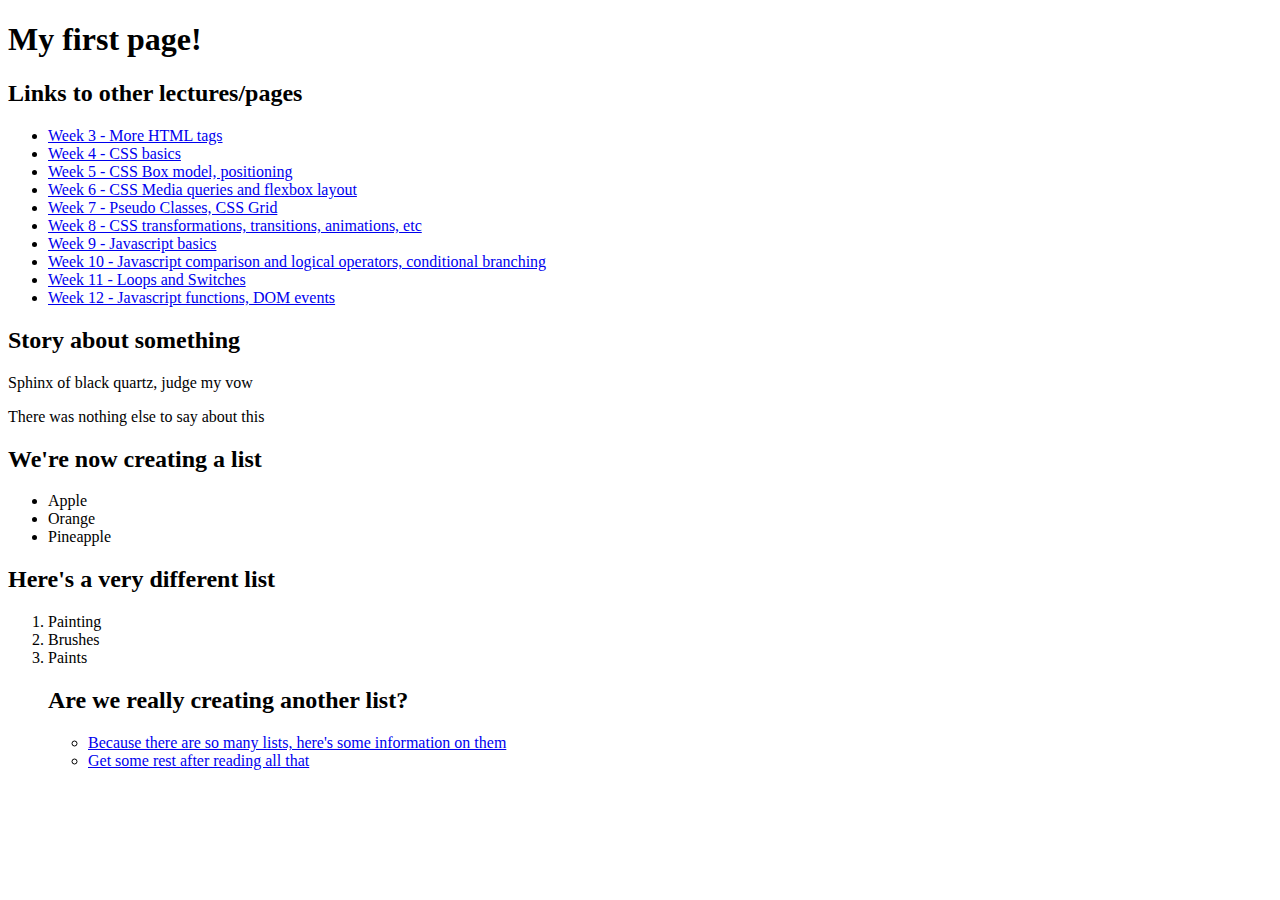
<file: index.html>
<!DOCTYPE html>
<html lang="en">
<head>
    <meta charset="UTF-8">
    <meta name="viewport" content="width=device-width, initial-scale=1.0">
    <title>My first web page</title>
</head>
<body>
   <h1>My first page!</h1> 
   <h2>Links to other lectures/pages</h2>
   <ul>
    <li> <a href="week3.html" target="_blank">Week 3 - More HTML tags</a></li>
    <li> <a href="week4.html"target="_blank"> Week 4 - CSS basics</a></li>
    <li> <a href="week5.html"target="_blank"> Week 5 - CSS Box model, positioning</a></li>
    <li> <a href="week6.html"target="_blank"> Week 6 - CSS Media queries and flexbox layout</a></li>
    <li> <a href="week7.html"target="_blank"> Week 7 - Pseudo Classes, CSS Grid</a></li>
    <li> <a href="week8.html"target="_blank"> Week 8 - CSS transformations, transitions, animations, etc</a></li>
    <li> <a href="week9.html"target="_blank"> Week 9 - Javascript basics </a></li>
    <li> <a href="week10.html"target="_blank"> Week 10 - Javascript comparison and logical operators, conditional branching</a></li>
    <li> <a href="week11.html"target="_blank"> Week 11 -  Loops and Switches</a></li>
    <li> <a href="week12.html"target="_blank"> Week 12 - Javascript functions, DOM events </a></li>
    


   </ul>

   <h2>Story about something</h2>
   <p>Sphinx of black quartz, judge my vow</p>
   <p>There was nothing else to say about this</p>

   <h2> We're now creating a list</h2>
   <ul> 
    <li> Apple</li>
    <li> Orange</li>
    <li> Pineapple</li>
   </ul>
   <h2> Here's a very different list</h2>
   <ol>
    <li> Painting</li>
    <li> Brushes</li>
    <li> Paints</li> 
    <h2> Are we really creating another list?</h2>
    <ul>
    <li> <a href="https://en.wikipedia.org/wiki/List" target="_blank"> Because there are so many lists, here's some information on them</a></li>
    <li> <a href="https://en.wikipedia.org/wiki/Sleep" target="_blank"> Get some rest after reading all that</a></li>
    </ul>
</ol>
</body>
</html>
</file>
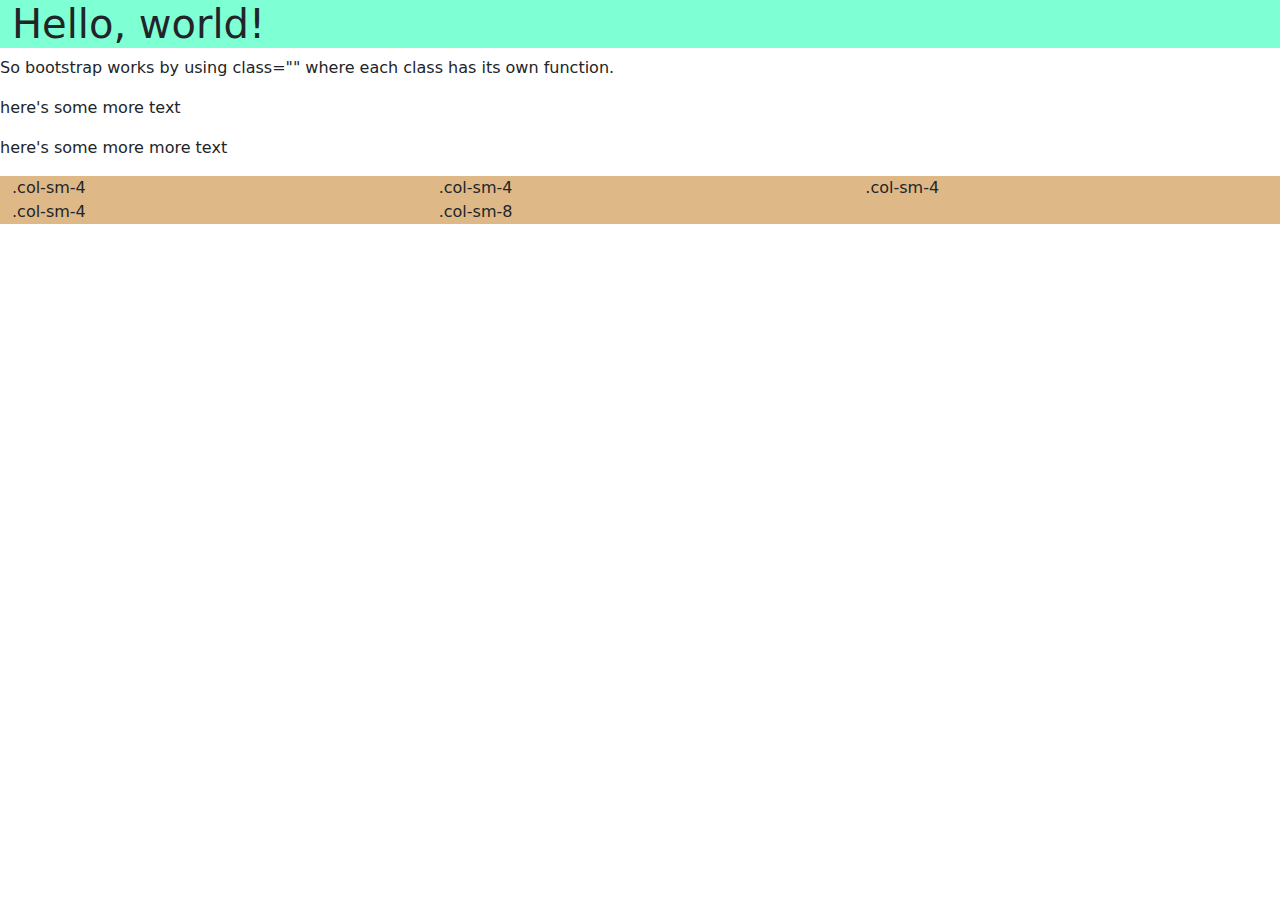
<file: index_bootstrap.html>
<!doctype html>
<html lang="en">
  <head>
    <meta charset="utf-8">
    <meta name="viewport" content="width=device-width, initial-scale=1">
    <title>Bootstrap demo</title>
    <link href="https://cdn.jsdelivr.net/npm/bootstrap@5.3.3/dist/css/bootstrap.min.css" rel="stylesheet" integrity="sha384-QWTKZyjpPEjISv5WaRU9OFeRpok6YctnYmDr5pNlyT2bRjXh0JMhjY6hW+ALEwIH" crossorigin="anonymous">
    <link rel="stylesheet" href="Styles/style_bootstrap.css">
  </head>

  <body class="lg">
    <div class="container-fluid">
    <h1>Hello, world!</h1>
</div>
<div>
    <p>So bootstrap works by using class="" where each class has its own function.</p>
</div>
<div>
    <p> here's some more text</p>
</div>
<div>
    <p> here's some more more text</p>
</div>
<div class="container-fluid">
<!-- Equal sized row of columns -->
<div class="row">
    <div class="col-sm-4">.col-sm-4</div>
    <div class="col-sm-4">.col-sm-4</div>
    <div class="col-sm-4">.col-sm-4</div>
  </div>
  <!-- Unequal sized row of columns -->
  <div class="row">
    <div class="col-sm-4">.col-sm-4</div>
    <div class="col-sm-8">.col-sm-8</div>
  </div>
</div>
  </body>

</html>
</file>
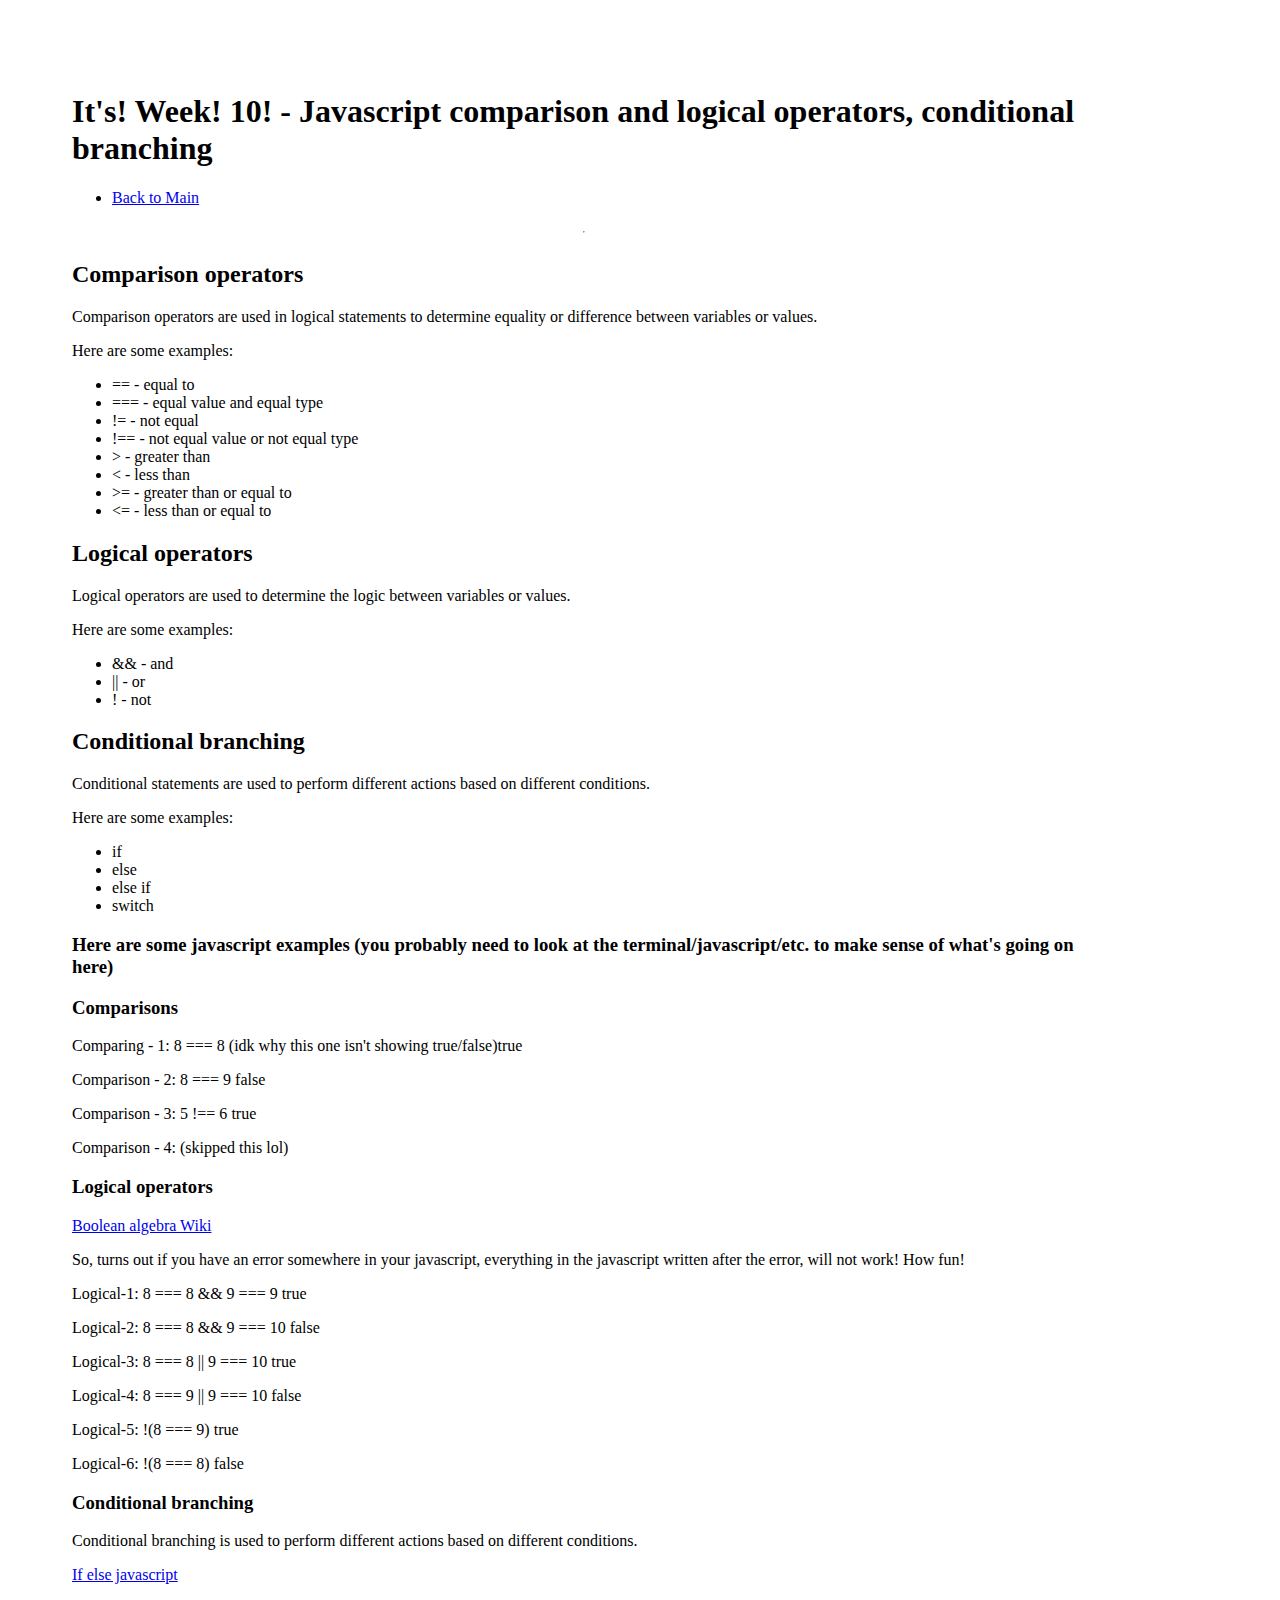
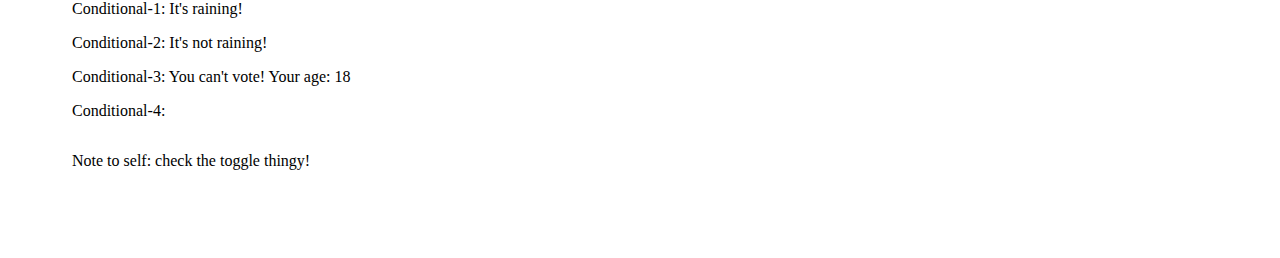
<file: week10.html>
<!DOCTYPE html>
<html lang="en">
    <head>
        <meta charset="UTF-8">
        <meta name="viewport" content="width=device-width, initial-scale=1.0">
        <link rel="stylesheet" href="Styles/style4.css">
        <!-- defer makes sure the html is parsed first before js is deployed -->
        <script src="JS/week10.js" defer></script>
        <title>Week 10</title>
<body>
    <header id="header-section">
        <nav>    
            <h1>It's! Week! 10! - Javascript comparison and logical operators, conditional branching </h1>
    
            <ul>
                <li> <a  href="index.html">Back to Main</a></li>
            </ul>
        </nav>
        </header>
        <hr>
<main>
<h2> Comparison operators</h2>
<p> Comparison operators are used in logical statements to determine equality or difference between variables or values.</p>
<p> Here are some examples:</p>
<ul>
    <li> == - equal to <span id="comparison-1"></span></li>
    <li> === - equal value and equal type</li>
    <li> != - not equal</li>
    <li> !== - not equal value or not equal type</li>
    <li> > - greater than</li>
    <li> < - less than</li>
    <li> >= - greater than or equal to</li>
    <li> <= - less than or equal to</li>
</ul>
<h2> Logical operators</h2>
<p> Logical operators are used to determine the logic between variables or values.</p>
<p> Here are some examples:</p>
<ul>
    <li> && - and</li>
    <li> || - or</li>
    <li> ! - not</li>
</ul>
<h2> Conditional branching</h2>
<p> Conditional statements are used to perform different actions based on different conditions.</p>
<p> Here are some examples:</p>
<ul>
    <li> if</li>
    <li> else</li>
    <li> else if</li>
    <li> switch</li>
</ul>
<h3> Here are some javascript examples (you probably need to look at the terminal/javascript/etc. to make sense of what's going on here) </h3>
<h3> Comparisons </h3>
<div class="javascript-example">
    <p> Comparing - 1: 8 === 8 (idk why this one isn't showing true/false)<span id="comparison-1.0"></span></p>
    <p> Comparison - 2: 8 === 9 <span id="comparison-2"></span></p>
    <p> Comparison - 3: 5 !== 6 <span id="comparison-3"></span></p>
    <p> Comparison - 4: (skipped this lol) <span id="comparison-4"></span></p>
    </div>

    <h3> Logical operators</h3>
    <a href="https://en.wikipedia.org/wiki/Boolean_algebra" target="_blank">Boolean algebra Wiki</a>
    <p> So, turns out if you have an error somewhere in your javascript, everything in the javascript written after the error, will not work! How fun!</p>
    <div class="javascript-logical-operators">
        <p> Logical-1: 8 === 8 && 9 === 9 <span id="logical-1"></span></p>
        <p> Logical-2: 8 === 8 && 9 === 10 <span id="logical-2"></span></p>
        <p> Logical-3: 8 === 8 || 9 === 10 <span id="logical-3"></span></p>
        <p> Logical-4: 8 === 9 || 9 === 10 <span id="logical-4"></span></p>
        <p> Logical-5: !(8 === 9) <span id="logical-5"></span></p>
        <p> Logical-6: !(8 === 8) <span id="logical-6"></span></p>

    </div>
    <h3> Conditional branching</h3>
    <p> Conditional branching is used to perform different actions based on different conditions.</p>
    <a href="https://javascript.info/ifelse" target="_blank">If else javascript</a>
    <div class="javascript-conditional-branching">
        <p> Conditional-1: <span id="conditional-1"></span></p>
        <p> Conditional-2: <span id="conditional-2"></span></p>
        <p> Conditional-3: <span id="conditional-3"></span></p>
        <p> Conditional-4: <span id="conditional-4"></span></p>

</div>

</main>

<footer>
<p> Note to self: check the toggle thingy! </p>
</footer>
</body>
</html>
</file>
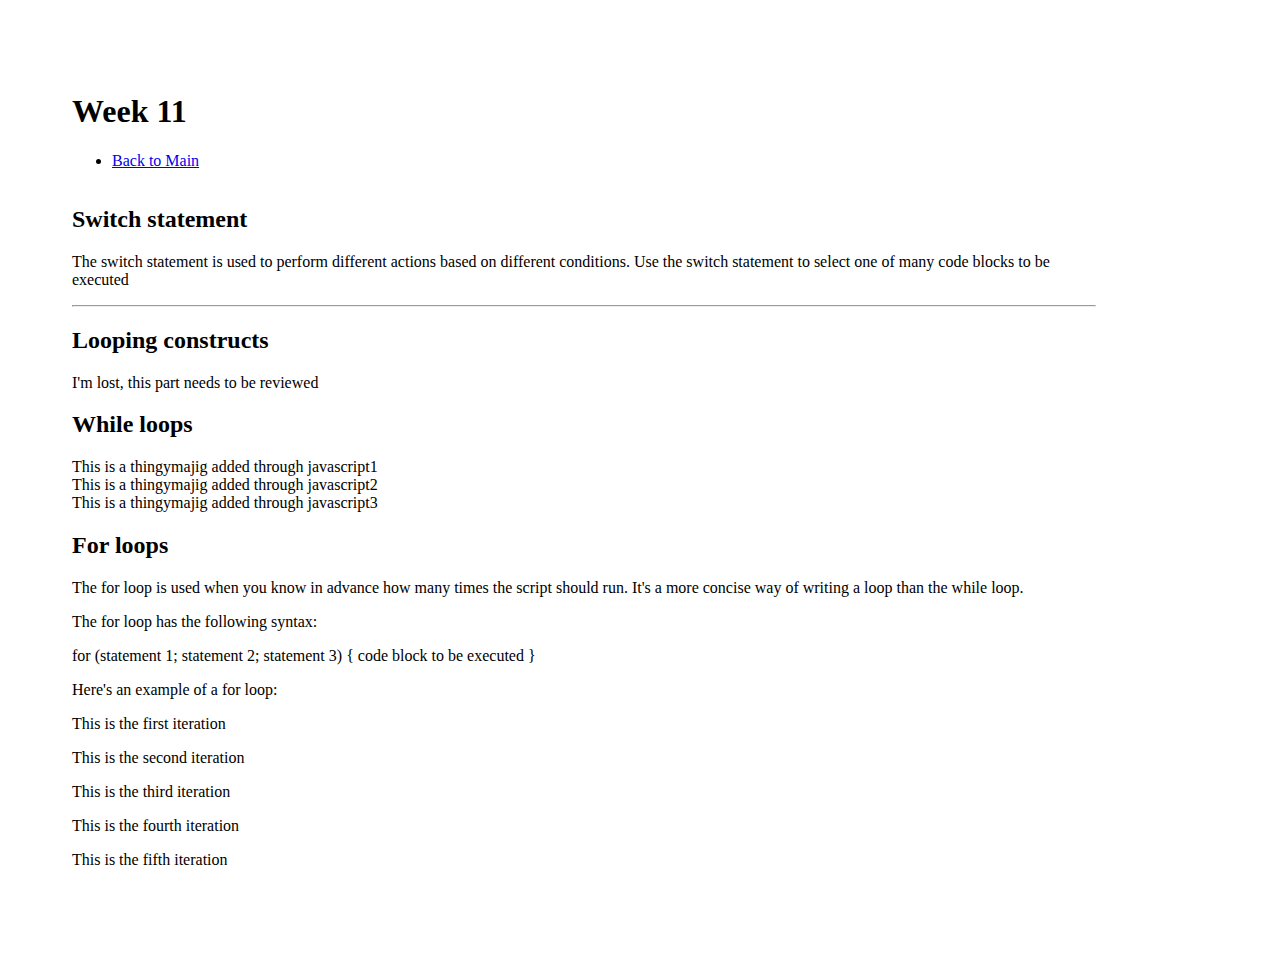
<file: week11.html>
<!DOCTYPE html>
<html lang="en">
<head>
    <meta charset="UTF-8">
    <meta name="viewport" content="width=device-width, initial-scale=1.0">
    <link rel="stylesheet" href="Styles/style4.css">
    <!-- defer makes sure the html is parsed first before js is deployed -->
    <script src="JS/week11.js" defer></script>
    <title>Week 11 - Loops and Switches</title>
</head>
<body>
    <header id="header-section">
        <nav>    
            <h1>Week 11</h1>
    
            <ul>
                <li> <a  href="index.html">Back to Main</a></li>
            </ul>
        </nav>
        </header>
        <main>
            <h2> Switch statement</h2>
            <p> 
                The switch statement is used to perform different actions based on different conditions. 
                Use the switch statement to select one of many code blocks to be executed
            </p>
            <hr>
            <h2> Looping constructs</h2>
            <div class="switch-example"> <p> I'm lost, this part needs to be reviewed</p></div>
            <h2> While loops </h2>
            <div class="loops">
                <div class="block-1">This is block 1</div>
                <div class="block-2">This is block 2</div>
                <div class="block-3">This is block 3</div>
            </div>
            <h2> For loops </h2>
            <p> The for loop is used when you know in advance how many times the script should run.
                It's a more concise way of writing a loop than the while loop.
            </p>
            <p>
                The for loop has the following syntax:
            </p>
            <p>
                for (statement 1; statement 2; statement 3) {
                    code block to be executed
                }
            </p>
            <p> Here's an example of a for loop:</p>
            <div class="for-loop">
                <p> This is the first iteration</p>
                <p> This is the second iteration</p>
                <p> This is the third iteration</p>
                <p> This is the fourth iteration</p>
                <p> This is the fifth iteration</p>
            </div>


        </main>

    
</body>
</html>
</file>
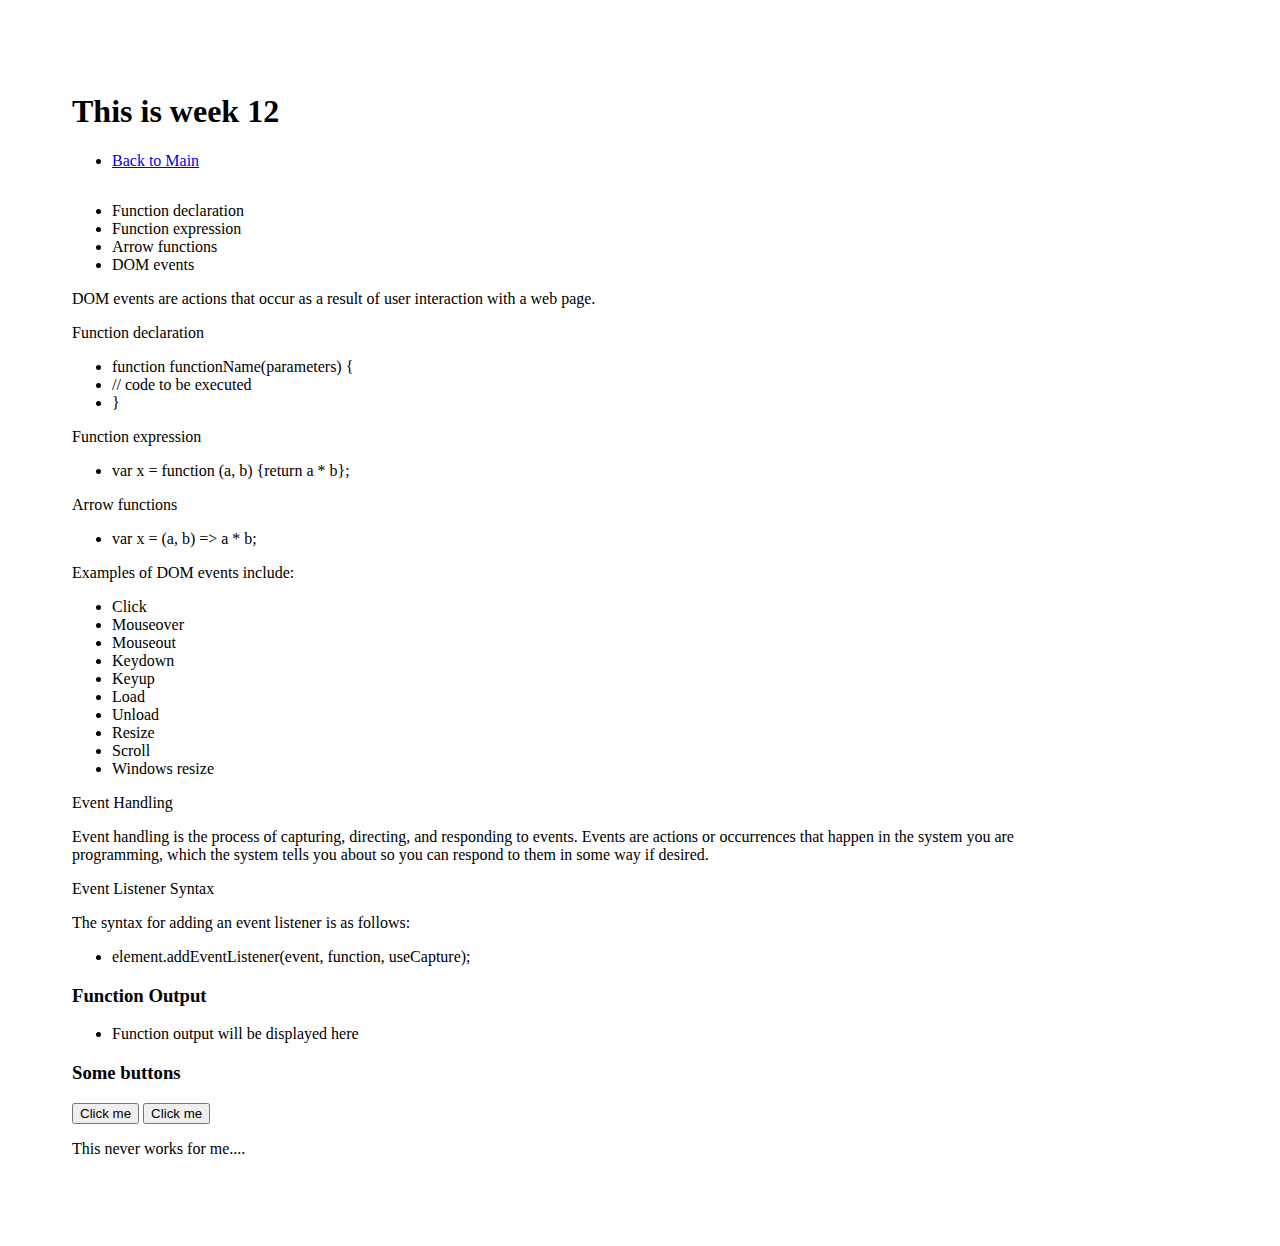
<file: week12.html>
<!DOCTYPE html>
<html lang="en">
<head>
    <meta charset="UTF-8">
    <meta name="viewport" content="width=device-width, initial-scale=1.0">
    <link rel="stylesheet" href="Styles/style4.css">
    <!-- defer makes sure the html is parsed first before js is deployed -->
    <script src="JS/week12.js" defer></script>
    <title>Week 12 - Javascript functions, DOM events
    </title>
</head>
<body>
    <header> 
        <h1>This is week 12</h1>
        <ul>
            <li> <a  href="index.html">Back to Main</a></li>
        </ul>
    </header>
    <main>
        <ul>
            <li> Function declaration</li>
            <li> Function expression</li>
            <li> Arrow functions</li>
            <li> DOM events</li>
        </ul>
        <p> DOM events are actions that occur as a result of user interaction with a web page. </p>

        </p>
        <p> Function declaration</p>
        <ul>
            <li> function functionName(parameters) {</li>
            <li> // code to be executed</li>
            <li> }</li>
        </ul>
        <p> Function expression</p>
        <ul>
            <li> var x = function (a, b) {return a * b};</li>
        </ul>
        <p> Arrow functions</p>
        <ul>
            <li> var x = (a, b) => a * b;</li>
        </ul>
        <p> Examples of DOM events include:</p>
        <ul>
            <li> Click</li>
            <li> Mouseover</li>
            <li> Mouseout</li>
            <li> Keydown</li>
            <li> Keyup</li>
            <li> Load</li>
            <li> Unload</li>
            <li> Resize</li>
            <li> Scroll</li>
            <li> Windows resize</li>
        </ul>
        <p> Event Handling</p>
        <p> 
            Event handling is the process of capturing, directing, and responding to events. 
            Events are actions or occurrences that happen in the system you are programming, 
            which the system tells you about so you can respond to them in some way if desired.
        </p>
        <p>
            Event Listener Syntax
        </p>
        <p> 
            The syntax for adding an event listener is as follows:
        </p>
        <ul>
            <li> element.addEventListener(event, function, useCapture);</li>
        </ul>
        <h3> Function Output</h3>
        <div id="function-output">
        </div>
        <ul id="function-list">
            <li> Function output will be displayed here</li>
        </ul>
        <h3> Some buttons</h3>
        <button id="button1">Click me</button>
        <button id="counter-button">Click me</button>
        <div id="counter-output">

        </div>
        <p> This never works for me....</p>
    </main>
    <footer>

    </footer>
</body>
</html>
</file>
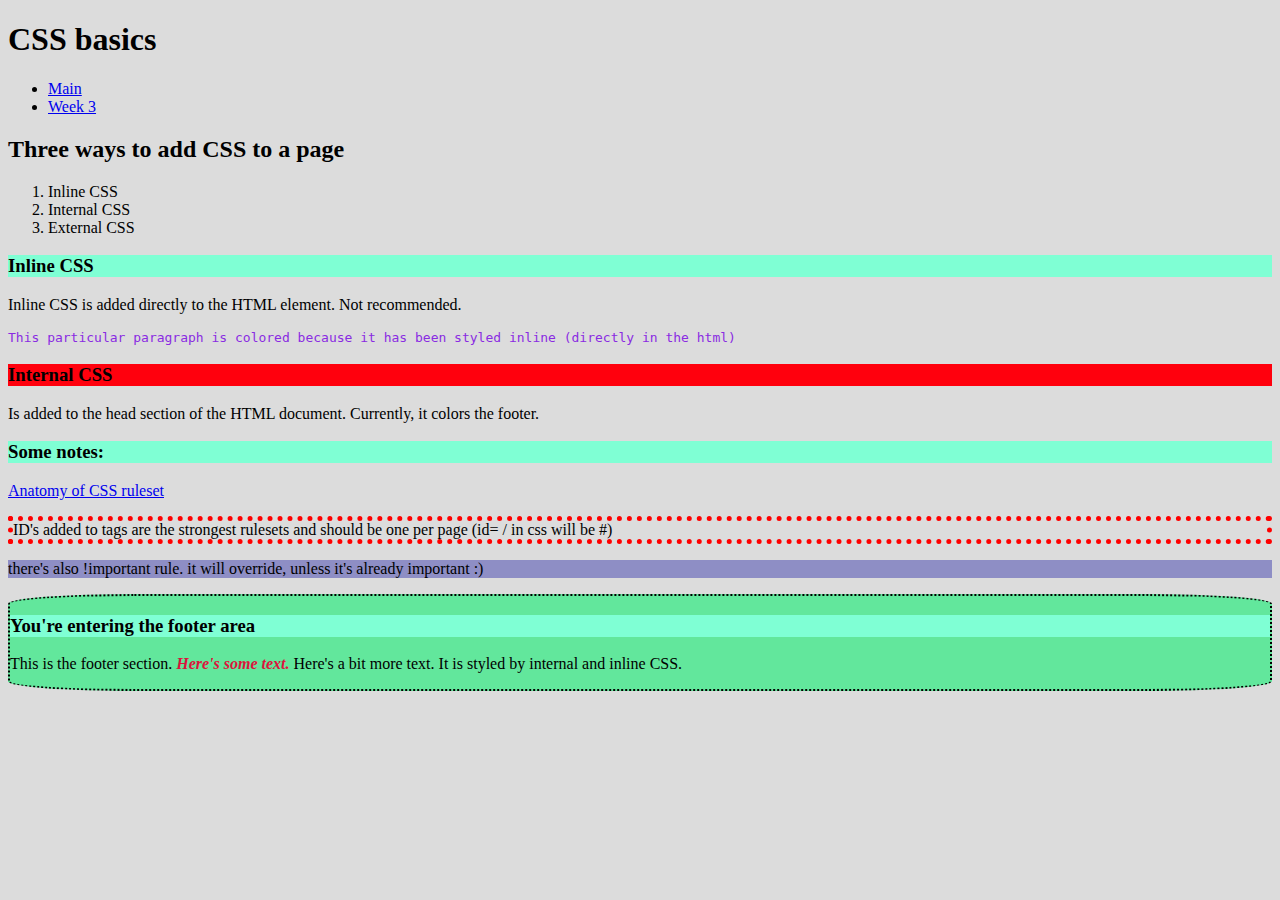
<file: week4.html>
<!DOCTYPE html>
<html lang="en">
    
<head>
    <meta charset="UTF-8">
    <meta name="viewport" content="width=<device-width>, initial-scale=1.0">
    <title>Week 4 - CSS basics</title>
    <link rel="stylesheet" href="Styles/style.css">
    <style>
        footer {
            background-color: rgb(98, 231, 156);
        }
    </style>
</head>
<body>
    <header>
        <h1> CSS basics</h1>
        <ul>
            <li> <a href="index.html">Main</a></li>
            <li> <a href="week3.html" target="_blank">Week 3</a></li>
        </ul>
    </header>

    <main>
<h2> Three ways to add CSS to a page </h2>
<ol>
    <li> Inline CSS</li>
    <li> Internal CSS</li>
    <li> External CSS</li>
</ol>
    <h3> Inline CSS</h3>
    <p> Inline CSS is added directly to the HTML element. Not recommended.</p>
    <code>
        <p style="color:blueviolet"> This particular paragraph is colored because it has been styled inline (directly in the html)</p>
    </code>

<h3 class="internal-h3"> Internal CSS</h3>
<p> Is added to the head section of the HTML document. Currently, it colors the footer.</p>

<h3> Some notes:</h3>
<p> <a href="https://developer.mozilla.org/en-US/docs/Learn/Getting_started_with_the_web/CSS_basics#anatomy_of_a_css_ruleset" target="_blank"> Anatomy of CSS ruleset</a></p>
<p id="ideed"> ID's added to tags are the strongest rulesets and should be one per page (id= / in css will be #) </p>
<p class="very-important"> there's also !important rule. it will override, unless it's already important :) </p>

    </main>
    <footer>
        <h3> You're entering the footer area</h3>
        <p>This is the footer section. <strong>Here's some text.</strong> Here's a bit more text. It is styled by internal and inline CSS.</p>
    </footer>
</body>
</html>
</file>
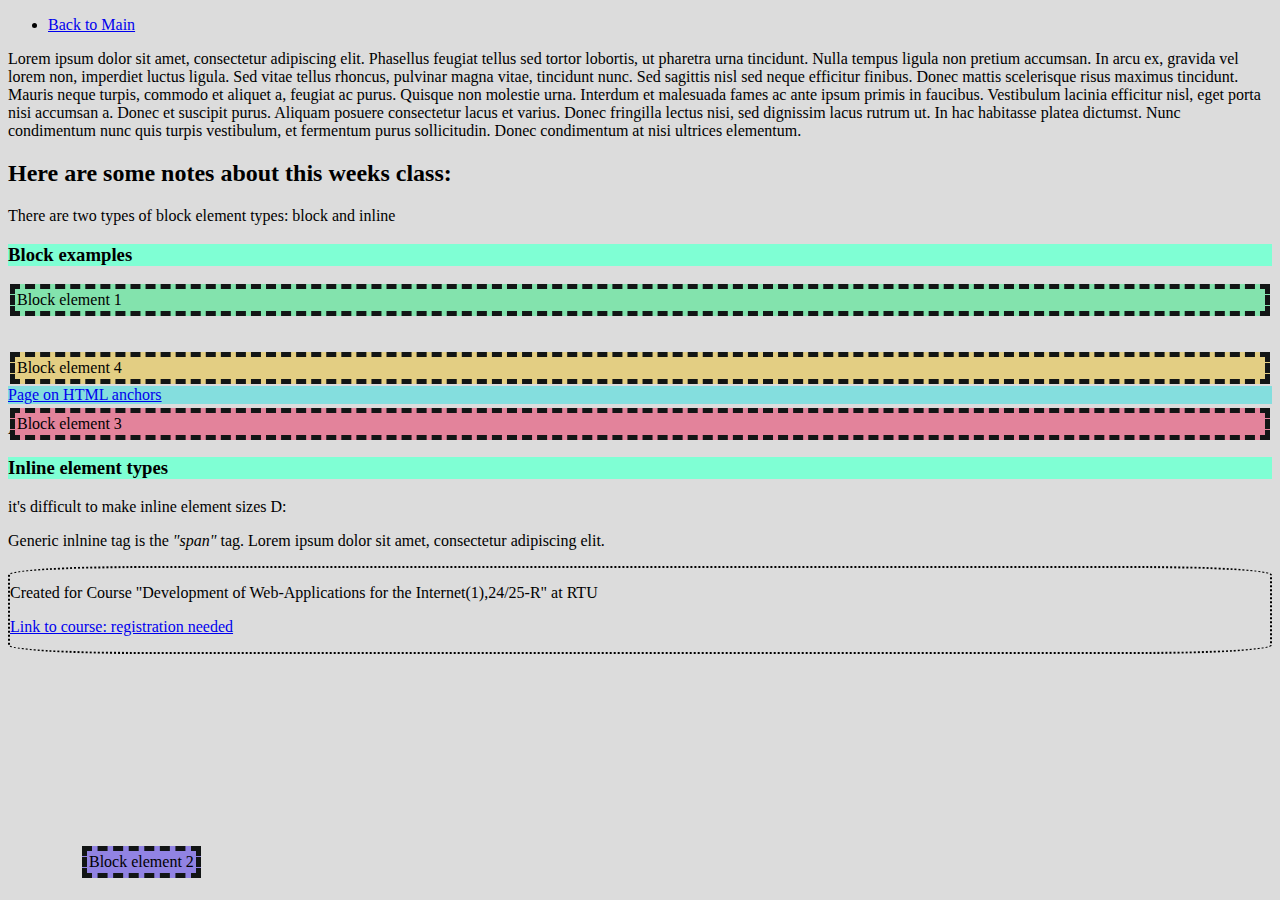
<file: week5.html>
<!DOCTYPE html>
<html lang="en">
<head>
    <meta charset="UTF-8">
    <meta name="viewport" content="width=device-width, initial-scale=1.0">
    <link rel="stylesheet" href="Styles/style.css">
    
    <title>CSS Box model, positioning</title>
</head>
<body>
    <header>
    <nav>
    <ul>
        <li> <a href="index.html">Back to Main</a></li>
    </ul>
</nav>
</header>

<main>
<p>
    Lorem ipsum dolor sit amet, consectetur adipiscing elit. Phasellus feugiat tellus sed tortor lobortis, ut pharetra urna tincidunt. Nulla tempus ligula non pretium accumsan. In arcu ex, gravida vel lorem non, imperdiet luctus ligula. Sed vitae tellus rhoncus, pulvinar magna vitae, tincidunt nunc. Sed sagittis nisl sed neque efficitur finibus. Donec mattis scelerisque risus maximus tincidunt. Mauris neque turpis, commodo et aliquet a, feugiat ac purus. Quisque non molestie urna. Interdum et malesuada fames ac ante ipsum primis in faucibus. Vestibulum lacinia efficitur nisl, eget porta nisi accumsan a. Donec et suscipit purus. Aliquam posuere consectetur lacus et varius. Donec fringilla lectus nisi, sed dignissim lacus rutrum ut. In hac habitasse platea dictumst. Nunc condimentum nunc quis turpis vestibulum, et fermentum purus sollicitudin. Donec condimentum at nisi ultrices elementum. 
</p>
<h2> Here are some notes about this weeks class:</h2>
<p> There are two types of block element types: block and inline</p>

<h3> Block examples</h3>
<!-- .blocky*4 <- this is an immet shortcut to make multiple divs -->

<div class="blocky-1">Block element 1</div>
<div class="blocky-2">Block element 2</div>
<div class="blocky-3">Block element 3</div>
<div class="blocky-4">Block element 4</div>
<div class="linky">   
    <a href="https://developer.mozilla.org/en-US/docs/Web/HTML/Element/a"> Page on HTML anchors</a>
</div>

 <p> Anchors are inline elements (links)</p>

<h3> Inline element types</h3>
<p> it's difficult to make inline element sizes D: </p>

<div class="something-i-guess">
    <p> Generic inlnine tag is the <em>"span"</em> tag. <span class="spanner">Lorem ipsum dolor sit amet, consectetur adipiscing elit.</span></p>
</div>

</main>

    <footer>
        <p> Created for Course "Development of Web-Applications for the Internet(1),24/25-R" at RTU</p>
        <p> <a href="https://estudijas.rtu.lv/course/view.php?id=679389"target="_blank"> Link to course: registration needed</a> </p>

    </footer>
</body>
</html>
</file>
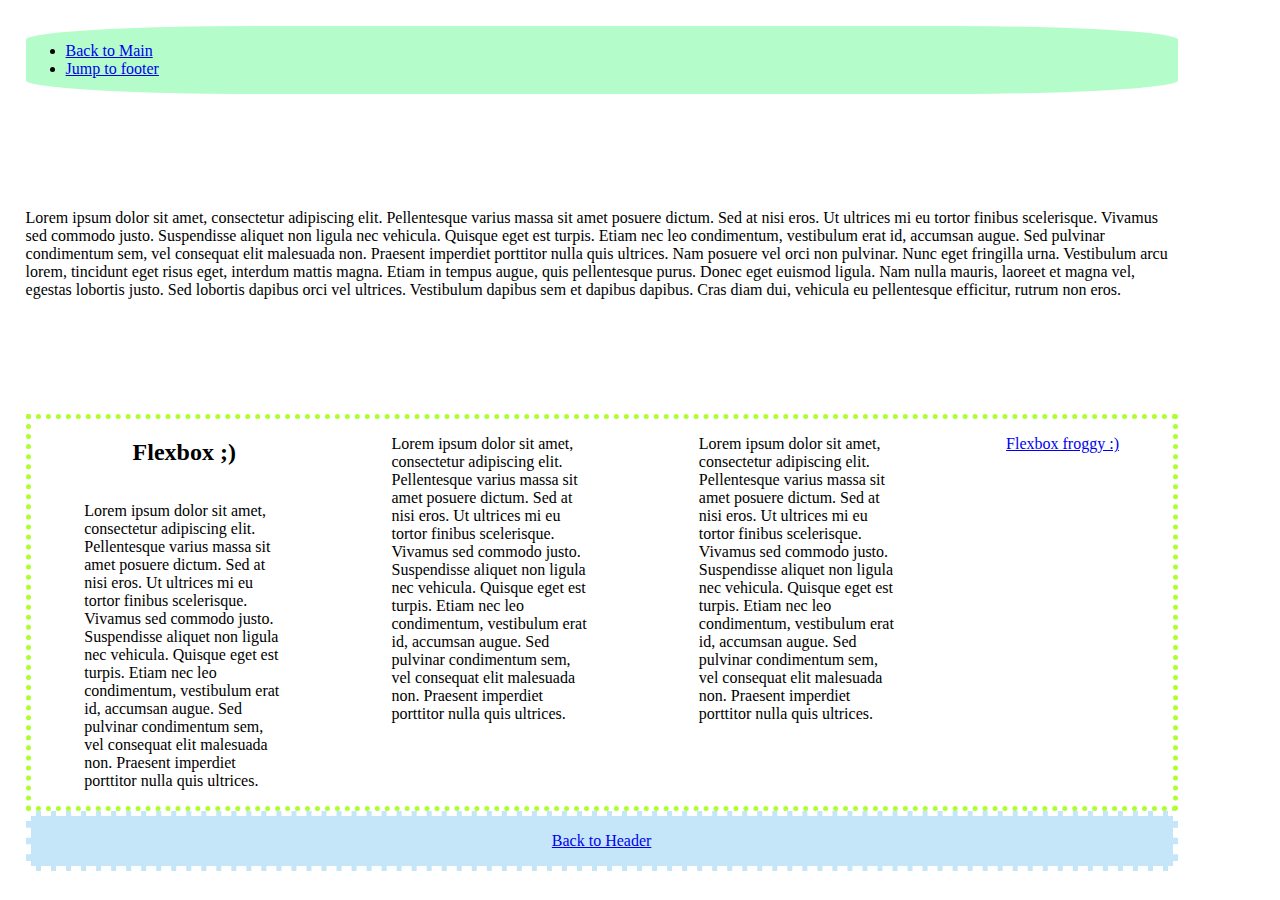
<file: week6.html>
<!DOCTYPE html>
<html lang="en">
<head>
    <meta charset="UTF-8">
    <meta name="viewport" content="width=device-width, initial-scale=1.0">
    <link rel="stylesheet" href="Styles/style2.css">
    <title>CSS Media queries and flexbox layout</title>

</head>
<body>
    <header id="header-header">
        <nav>
        <ul>
            <li> <a href="index.html">Back to Main</a></li>
            <li> <a href="#footer-footer">Jump to footer</a></li>
        </ul>
    </nav>
    </header>
<main>
    
<p class="wide-paragraph">  Lorem ipsum dolor sit amet, consectetur adipiscing elit.  Pellentesque varius massa sit amet 
    posuere dictum. Sed at nisi eros. Ut ultrices mi eu tortor finibus scelerisque. Vivamus sed 
    commodo justo. Suspendisse aliquet non ligula nec vehicula. Quisque eget est turpis. Etiam nec leo 
    condimentum, vestibulum erat id, accumsan augue. Sed pulvinar condimentum sem, vel consequat elit malesuada 
    non. Praesent imperdiet porttitor nulla quis ultrices.

    Nam posuere vel orci non pulvinar. Nunc eget fringilla urna. Vestibulum arcu lorem, tincidunt eget risus 
    eget, interdum mattis magna. Etiam in tempus augue, quis pellentesque purus. Donec eget euismod ligula. 
    Nam nulla mauris, laoreet et magna vel, egestas lobortis justo. Sed lobortis dapibus orci vel ultrices. 
    Vestibulum dapibus sem et dapibus dapibus. Cras diam dui, vehicula eu pellentesque efficitur, rutrum non eros. </p>
<div> 
   <div class="within"> <h2> Flexbox ;) </h2> 
   <p> Lorem ipsum dolor sit amet, consectetur adipiscing elit.  Pellentesque varius massa sit amet 
    posuere dictum. Sed at nisi eros. Ut ultrices mi eu tortor finibus scelerisque. Vivamus sed 
    commodo justo. Suspendisse aliquet non ligula nec vehicula. Quisque eget est turpis. Etiam nec leo 
    condimentum, vestibulum erat id, accumsan augue. Sed pulvinar condimentum sem, vel consequat elit malesuada 
    non. Praesent imperdiet porttitor nulla quis ultrices.</p> </div>
    <div class="within"> 
    <p> Lorem ipsum dolor sit amet, consectetur adipiscing elit.  Pellentesque varius massa sit amet 
         posuere dictum. Sed at nisi eros. Ut ultrices mi eu tortor finibus scelerisque. Vivamus sed 
         commodo justo. Suspendisse aliquet non ligula nec vehicula. Quisque eget est turpis. Etiam nec leo 
         condimentum, vestibulum erat id, accumsan augue. Sed pulvinar condimentum sem, vel consequat elit malesuada 
         non. Praesent imperdiet porttitor nulla quis ultrices.</p> </div>
    <div class="within"> 
    <p> Lorem ipsum dolor sit amet, consectetur adipiscing elit.  Pellentesque varius massa sit amet 
          posuere dictum. Sed at nisi eros. Ut ultrices mi eu tortor finibus scelerisque. Vivamus sed 
          commodo justo. Suspendisse aliquet non ligula nec vehicula. Quisque eget est turpis. Etiam nec leo 
          condimentum, vestibulum erat id, accumsan augue. Sed pulvinar condimentum sem, vel consequat elit malesuada 
          non. Praesent imperdiet porttitor nulla quis ultrices.</p> </div>
          <p> <a href="https://flexboxfroggy.com/">  Flexbox froggy :)</a></p>
</div>
</main>

<footer id="footer-footer">
    <a href="#header-header">Back to Header</a>

</footer>

</body>
</html>
</file>
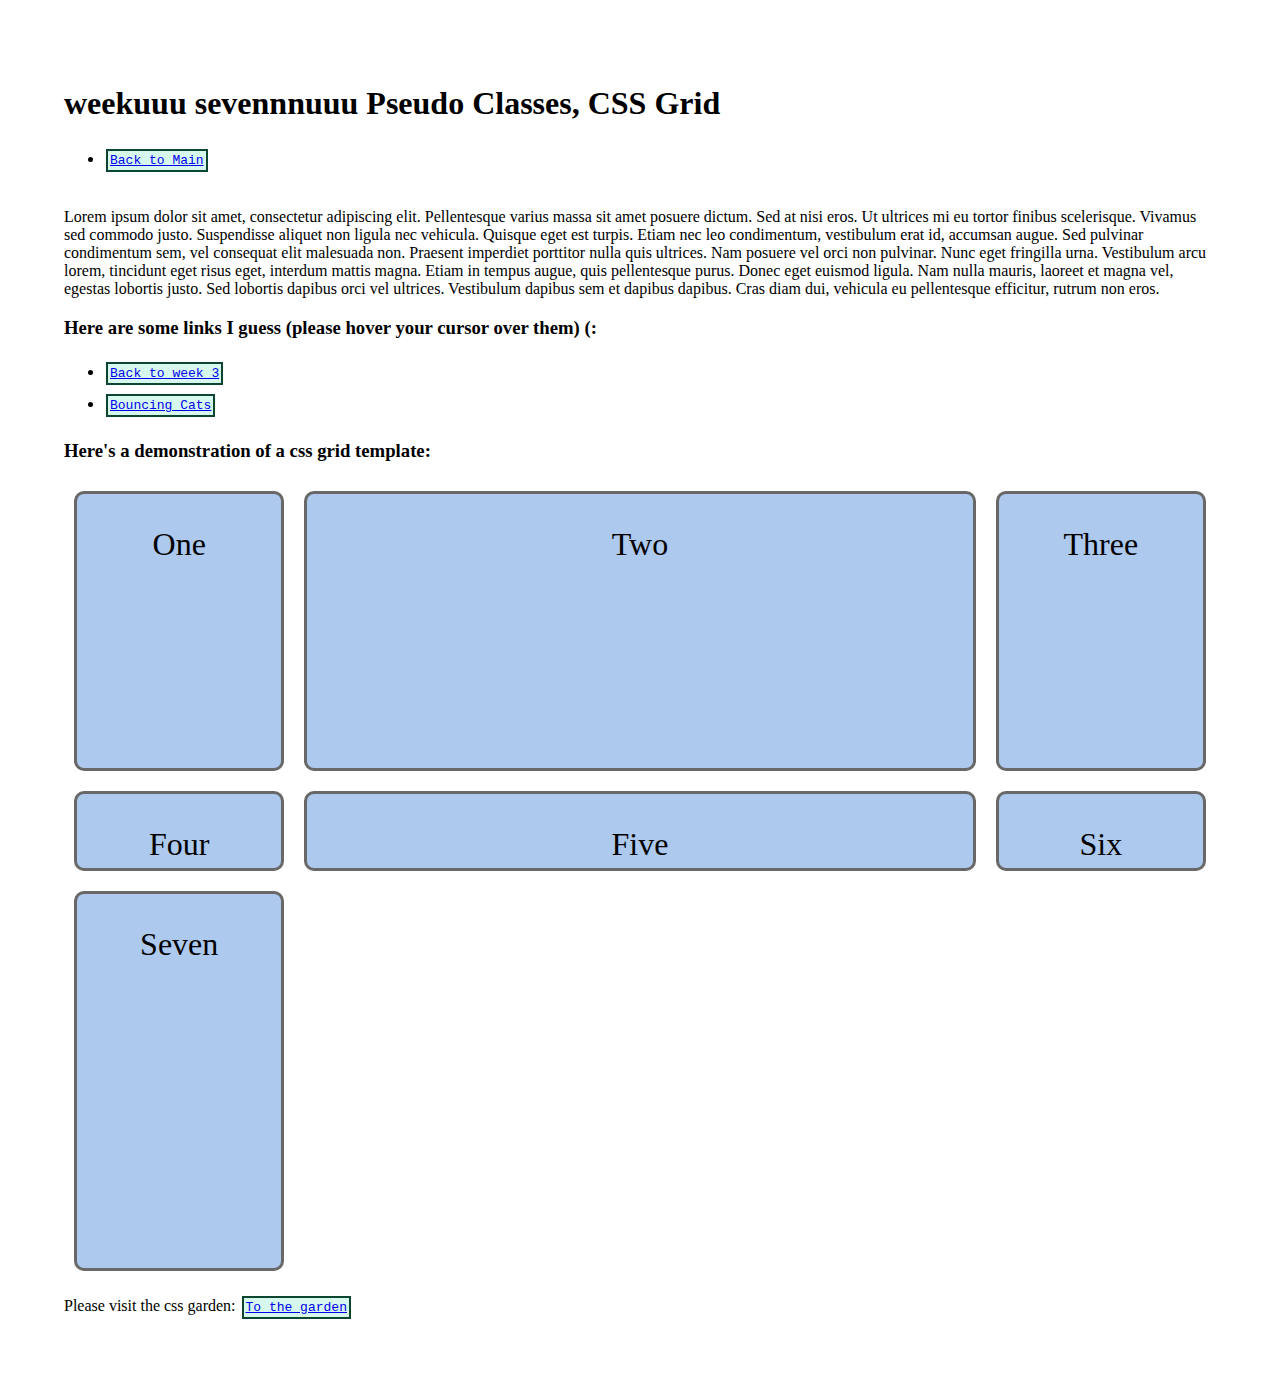
<file: Week7.html>
<!DOCTYPE html>
<html lang="en">
<head>
    <meta charset="UTF-8">
    <meta name="viewport" content="width=device-width, initial-scale=1.0">
    <link rel="stylesheet" href="Styles/style3.css">
    <title>Pseudo Classes, CSS Grid</title></head>
<body>
    <header>
        <nav>    
        <h1>weekuuu sevennnuuu Pseudo Classes, CSS Grid </h1>

        <ul>
            <li> <a  href="index.html">Back to Main</a></li>
        </ul>
    </nav>
    </header>
    <main>
        <p> Lorem ipsum dolor sit amet, consectetur adipiscing elit.  Pellentesque varius massa sit amet 
        posuere dictum. Sed at nisi eros. Ut ultrices mi eu tortor finibus scelerisque. Vivamus sed 
        commodo justo. Suspendisse aliquet non ligula nec vehicula. Quisque eget est turpis. Etiam nec leo 
        condimentum, vestibulum erat id, accumsan augue. Sed pulvinar condimentum sem, vel consequat elit malesuada 
        non. Praesent imperdiet porttitor nulla quis ultrices.
    
        Nam posuere vel orci non pulvinar. Nunc eget fringilla urna. Vestibulum arcu lorem, tincidunt eget risus 
        eget, interdum mattis magna. Etiam in tempus augue, quis pellentesque purus. Donec eget euismod ligula. 
        Nam nulla mauris, laoreet et magna vel, egestas lobortis justo. Sed lobortis dapibus orci vel ultrices. 
        Vestibulum dapibus sem et dapibus dapibus. Cras diam dui, vehicula eu pellentesque efficitur, rutrum non eros.</p>
        <h3> Here are some links I guess (please hover your cursor over them) (:</h3>
        <ul>
            <li> <a href="week3.html" target="_blank">Back to week 3</a></li>
            <li> <a href="https://cat-bounce.com/" target="_blank">Bouncing Cats</a></li>
        </ul>

        <!-- So grids are now widely supported I guess -->
<h3> Here's a demonstration of a css grid template:</h3>
        <div class="wrapper"> 
           <div class="within-1">
           <p> One </p> </div>
            <div class="within-2"> 
            <p> Two </p> </div>
            <div class="within-3"> 
            <p> Three </p> </div>
            <div class="within-4"> 
            <p> Four </p> </div>
            <div class="within-5"> 
            <p> Five </p> </div>
            <div class="within-6"> 
            <p> Six </p> </div>
            <div class="within-7"> 
            <p> Seven </p> </div>
        </div>
        <p> Please visit the css garden: <a href="https://cssgridgarden.com/" target="_blank">To the garden</a></p>
    </main>
</body>
</html>
</file>
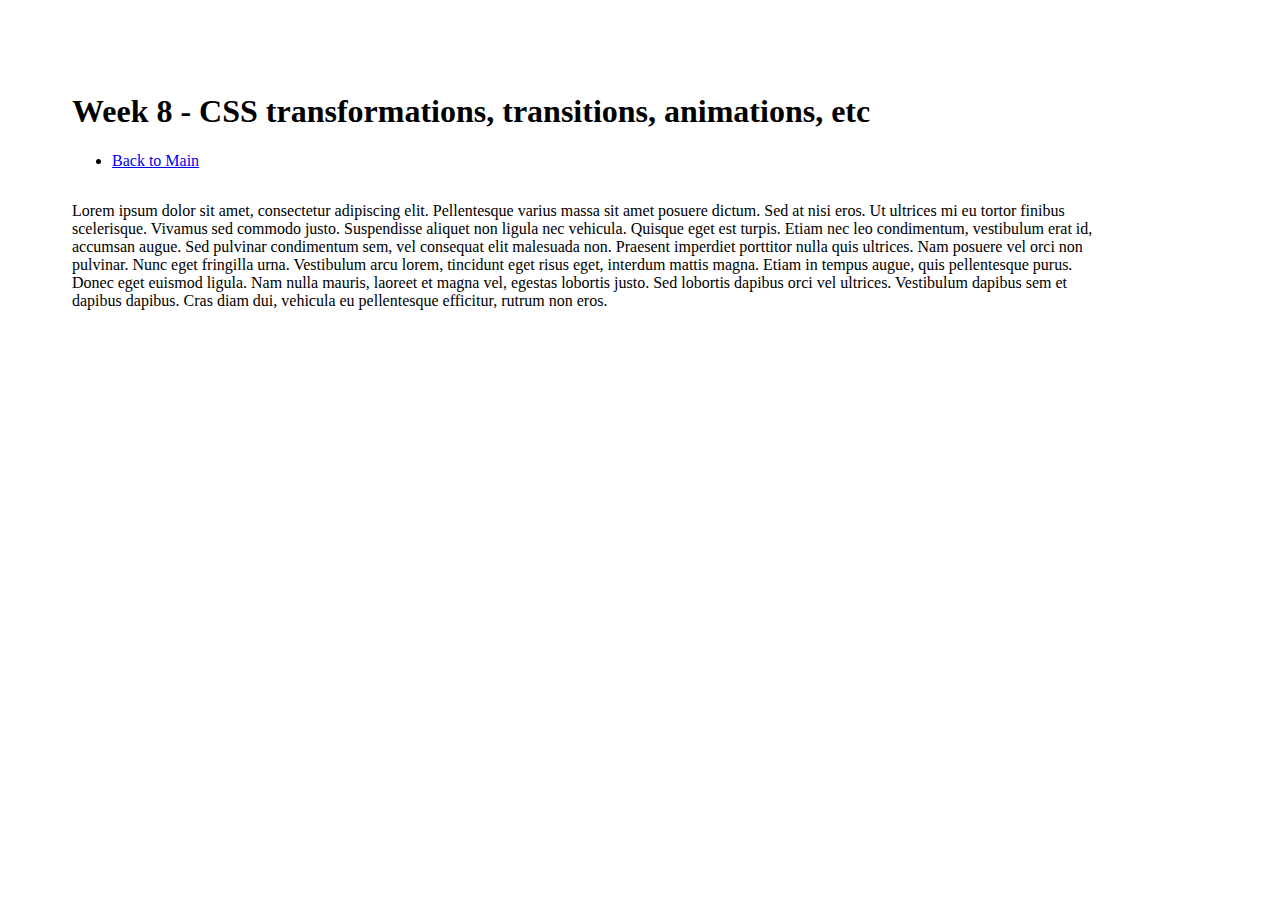
<file: week8.html>
<!DOCTYPE html>
<html lang="en">
<head>
    <meta charset="UTF-8">
    <meta name="viewport" content="width=device-width, initial-scale=1.0">
    <link rel="stylesheet" href="Styles/style4.css">
    <title>W8</title>
</head>
<body>
    <header>
        <nav>    
        <h1>Week 8 - CSS transformations, transitions, animations, etc</h1>

        <ul>
            <li> <a  href="index.html">Back to Main</a></li>
        </ul>
    </nav>
    </header>
    <main>
        <p> Lorem ipsum dolor sit amet, consectetur adipiscing elit.  Pellentesque varius massa sit amet 
        posuere dictum. Sed at nisi eros. Ut ultrices mi eu tortor finibus scelerisque. Vivamus sed 
        commodo justo. Suspendisse aliquet non ligula nec vehicula. Quisque eget est turpis. Etiam nec leo 
        condimentum, vestibulum erat id, accumsan augue. Sed pulvinar condimentum sem, vel consequat elit malesuada 
        non. Praesent imperdiet porttitor nulla quis ultrices.
    
        Nam posuere vel orci non pulvinar. Nunc eget fringilla urna. Vestibulum arcu lorem, tincidunt eget risus 
        eget, interdum mattis magna. Etiam in tempus augue, quis pellentesque purus. Donec eget euismod ligula. 
        Nam nulla mauris, laoreet et magna vel, egestas lobortis justo. Sed lobortis dapibus orci vel ultrices. 
        Vestibulum dapibus sem et dapibus dapibus. Cras diam dui, vehicula eu pellentesque efficitur, rutrum non eros.</p>
        </main>
    <footer>
        
    </footer>
</body>
</html>
</file>
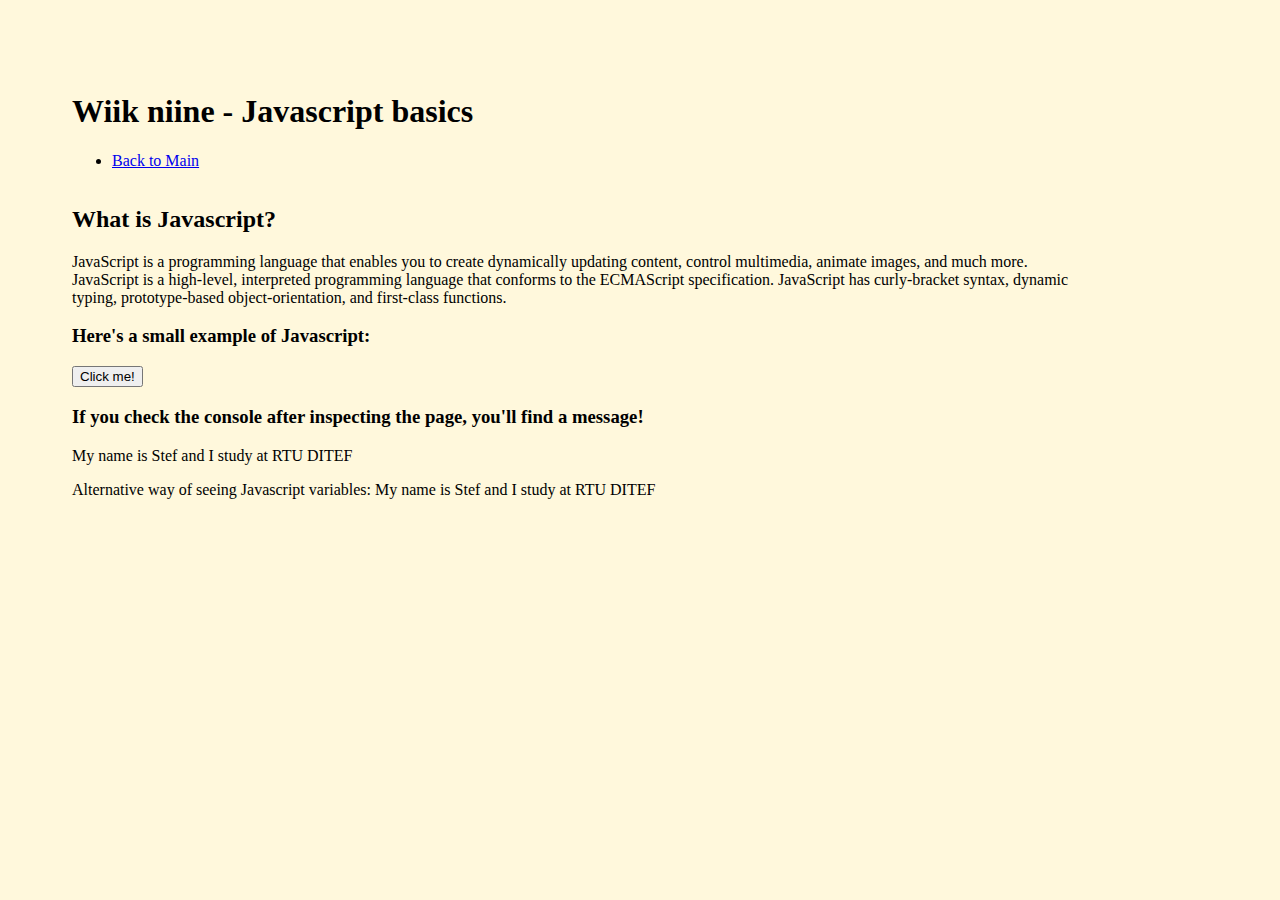
<file: week9.html>
<!DOCTYPE html>
<html lang="en">
<head>
    <meta charset="UTF-8">
    <meta name="viewport" content="width=device-width, initial-scale=1.0">
    <link rel="stylesheet" href="Styles/style4.css">
    <!-- defer makes sure the html is parsed first before js is deployed -->
    <script src="JS/week9.js" defer></script>
    <title>Week 9</title>
</head>
<body>
    <header id="header-section">
    <nav>    
        <h1>Wiik niine - Javascript basics </h1>

        <ul>
            <li> <a  href="index.html">Back to Main</a></li>
        </ul>
    </nav>
    </header>
    <main>
        <div class="javascript-1">
            <h2>What is Javascript?</h2>
            <p>JavaScript is a programming language that enables you to create dynamically updating content, control multimedia, animate images, and much more. JavaScript is a high-level, interpreted programming language that conforms to the ECMAScript specification. JavaScript has curly-bracket syntax, dynamic typing, prototype-based object-orientation, and first-class functions.</p>
            <h3>Here's a small example of Javascript:</h3>
            <button onclick="alert('Hello world!')">Click me!</button>
            <h3> If you check the console after inspecting the page, you'll find a message!</h3>

        </div>
    </main>
    <footer>
        <div id="my-custom-text">

        </div>
        <div>
            <p>Alternative way of seeing Javascript variables: <span id="my-custom-text-2"></span></p>
            </div>

    </footer>
    <!-- I could include a script here and write some commands :) check website console to see the result.
     JS scripts are usually in a seperate file-->
    <!-- <script> 
        console.log("Hello world!");
        console.log(2+2);
        document.bgColor = "lightblue";
        </script> -->
</body>
</html>
</file>
<file: Styles/style4.css>
body {
    display: flex;
    flex-direction: column;
    width: 80vw;
    padding: 5%;
}
</file>
<file: Styles/style.css>
body {
    background-color: gainsboro;
}

strong {
    color:crimson;
    font-weight:bolder;
    font-style: italic;
}

footer{
    border: 2px dotted black;
    border-radius: 10%;
}

h3{ 
    background-color: aquamarine;
}
.internal-h3 {
    background-color: rgb(255, 0, 13);

}

#ideed {
    border: 5px dotted red;
}

.very-important { 
    background-color: rgb(142, 142, 197);
}

.linky {
    background-color: rgb(132, 222, 222);

}

.blocky-1{
    position:static;
    background-color: rgb(131, 227, 173);
    margin: 2px;
    padding: 2px;
    border: 5px rgb(18, 21, 21) dashed;

}
.blocky-2{
    position: fixed;
    left: 80px;
    bottom: 20px;
    background-color: rgb(145, 131, 227);
    margin: 2px;
    padding: 2px;
    border: 5px rgb(18, 21, 21) dashed;

}
.blocky-3{
    position: relative;
    top: 90px;
    background-color: rgb(227, 131, 155);
    margin: 2px;
    padding: 2px;
    border: 5px rgb(18, 21, 21) dashed;

}

.blocky-4{
    position: sticky;
    right:20px;
    background-color: rgb(227, 206, 131);
    margin: 2px;
    padding: 2px;
    border: 5px rgb(18, 21, 21) dashed;

}

.spanner {
    text-decoration: dotted;
}
</file>
<file: Styles/style2.css>
body{
    width: 90vw;
    margin: 2%;
    display: flex;
    flex-direction: column;
    flex-wrap: nowrap;
    justify-content: center;
    font-size: 18px;
}
#header-header {
    background-color: rgb(249, 216, 247);
    border-radius: 20%;

}

#footer-footer{
    display: flex;
    justify-content: center;
    align-items: center;
    height:50px;
    background-color: rgb(197, 230, 248);
    border: dashed white 5px;
}

/* This changes the color to purple when window size is 576px */
/* also font size ;) */
@media (min-width: 576px) {
    body {
        font-size: 12px;
    }
    #header-header {
    background-color: rgb(180, 183, 253);
    }
}
/* This changes the color to purple when window size is 768px */
/* also font size ;) */
@media (min-width: 768px) {
    body {
        font-size: 16px;
    }
    #header-header {
        background-color: rgb(180, 253, 202) ;
    }
}

a:hover {
    color: coral;
}

.wide-paragraph {
    margin-top: 10%;
    margin-bottom: 10%;
}

div {
    display: flex;
    flex-direction: row;
    flex-wrap: wrap;
    border: dotted 5px greenyellow;
    justify-content: space-around;

}

.within {
    width: 200px;
    border: none;



}
</file>
<file: Styles/style3.css>
body {
    display: flex;
    width: 90vw;
    flex-direction: column;
    margin: 5%;
}


a {
    background-color: rgb(215, 248, 239);
    border: 2px solid rgb(12, 70, 48);
    font-family: monospace;
    padding: 2px;
    margin: 2px;
}

a:hover {
    color: rgb(233, 23, 152);
    background-color: aquamarine;
    border: 2px dashed magenta;
}

a:visited {
    color: rgb(216, 14, 108);
}

li {
    line-height: 30px;
}

/* grid template columns work in fractions */
.wrapper {
    display: grid;
    grid-template-columns: 1fr 3fr 1fr;
    grid-template-rows: 300px 100px 400px;
}

.within-1 {
    display:flex;
    background-color: rgb(173, 201, 238);
    /* width: 200px; */
    /* height: 200px; */
    border: solid 3px rgb(104, 104, 104);
    margin: 10px;
    border-radius: 10px;
    justify-content: center;
    font-size: xx-large;
}

.within-2 {
    display:flex;
    background-color: rgb(173, 201, 238);
    /* width: 200px; */
    /* height: 200px; */
    border: solid 3px rgb(104, 104, 104);
    margin: 10px;
    border-radius: 10px;
    justify-content: center;
    font-size: xx-large;
}
.within-3 {
    display:flex;
    background-color: rgb(173, 201, 238);
    /* width: 200px; */
    /* height: 200px; */
    border: solid 3px rgb(104, 104, 104);
    margin: 10px;
    border-radius: 10px;
    justify-content: center;
    font-size: xx-large;
}
.within-4 {
    display:flex;
    background-color: rgb(173, 201, 238);
    /* width: 200px; */
    /* height: 200px; */
    border: solid 3px rgb(104, 104, 104);
    margin: 10px;
    border-radius: 10px;
    justify-content: center;
    font-size: xx-large;
}
.within-5 {
    display:flex;
    background-color: rgb(173, 201, 238);
    /* width: 200px; */
    /* height: 200px; */
    border: solid 3px rgb(104, 104, 104);
    margin: 10px;
    border-radius: 10px;
    justify-content: center;
    font-size: xx-large;
}
.within-6 {
    display:flex;
    background-color: rgb(173, 201, 238);
    /* width: 200px; */
    /* height: 200px; */
    border: solid 3px rgb(104, 104, 104);
    margin: 10px;
    border-radius: 10px;
    justify-content: center;
    font-size: xx-large;
}
.within-7 {
    display:flex;
    background-color: rgb(173, 201, 238);
    /* width: 200px; */
    /* height: 200px; */
    border: solid 3px rgb(104, 104, 104);
    margin: 10px;
    border-radius: 10px;
    justify-content: center;
    font-size: xx-large;
}
</file>
